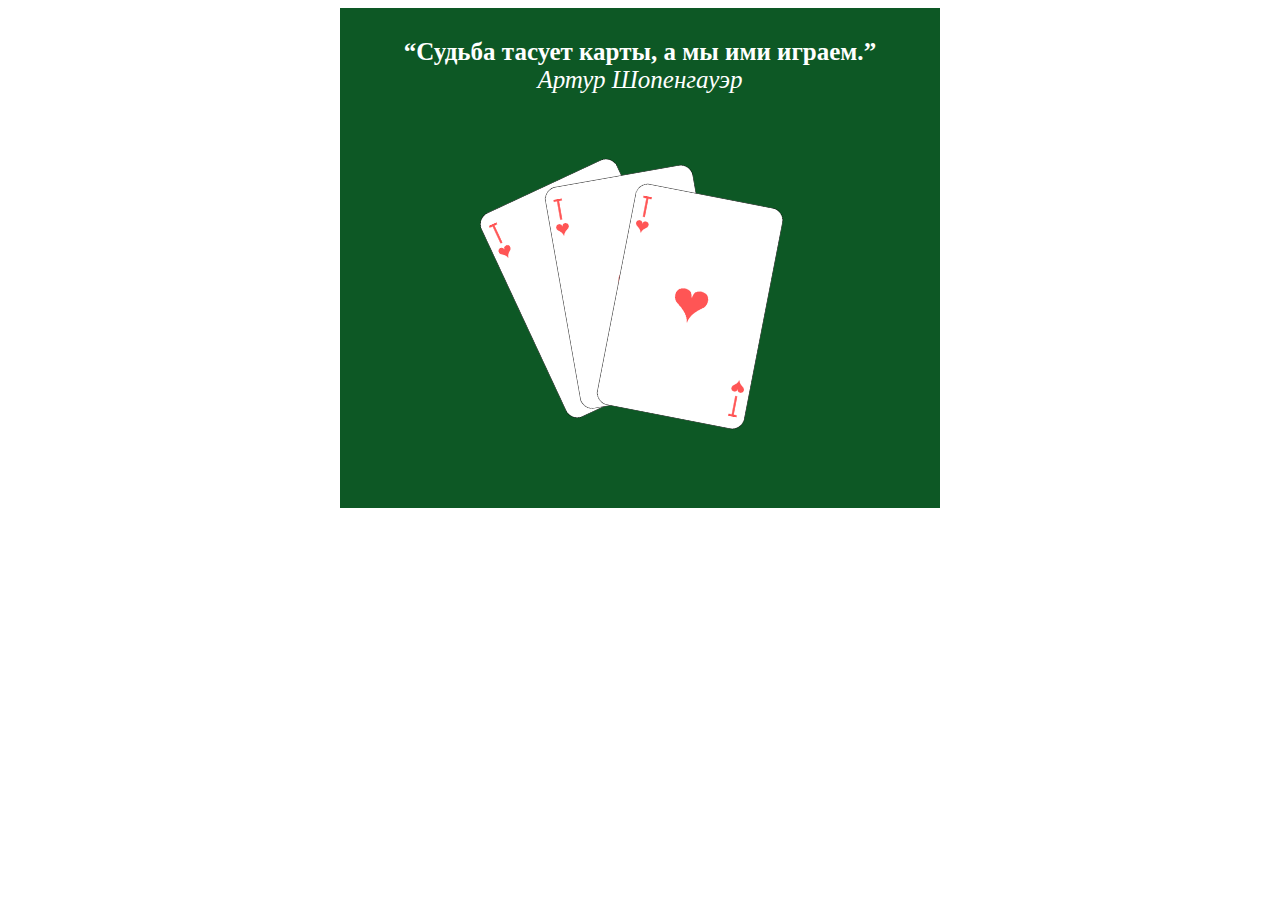
<file: 1/index.html>
<!DOCTYPE html>
<html lang="en">

<head>
    <meta charset="UTF-8">
    <meta http-equiv="X-UA-Compatible" content="IE=edge">
    <meta name="viewport" content="width=device-width, initial-scale=1.0">
    <title>Document</title>
    <link rel="stylesheet" href="style.css">
</head>

<body>
    <main>
        <div class="semantic">
            <b><q>Судьба тасует карты, а мы ими играем.</q></b><br>
            <em>Артур Шопенгауэр</em>
        </div>

        <div class="container">
            <div class="card_pos">
                <img src="card01.png" alt="">
                <img src="card02.png" alt="">
                <img src="card03.png" alt="">
            </div>
        </div>
    </main>

</body>

</html>
</file>
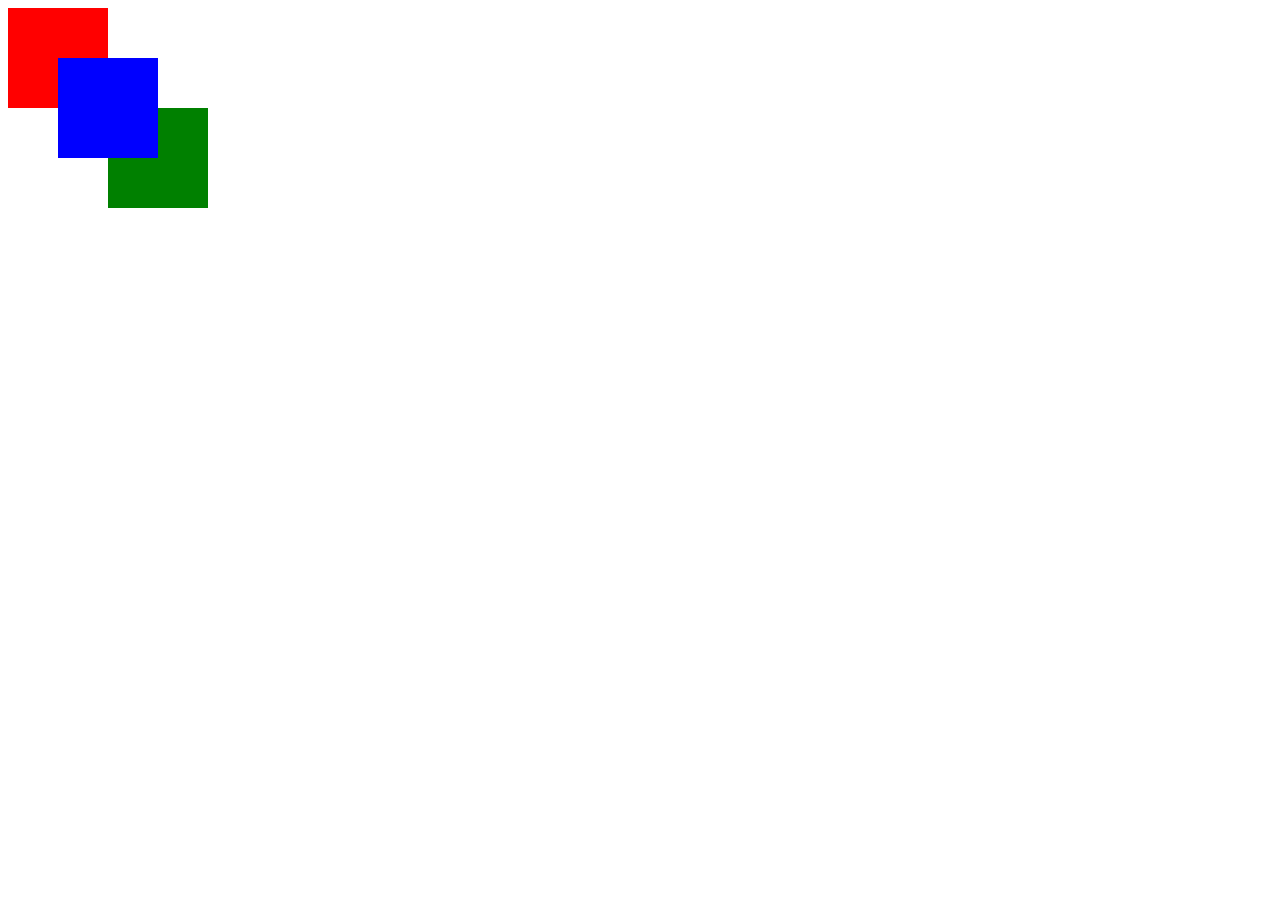
<file: 2/index.html>
<!DOCTYPE html>
<html lang="en">

<head>
    <meta charset="UTF-8">
    <meta http-equiv="X-UA-Compatible" content="IE=edge">
    <meta name="viewport" content="width=device-width, initial-scale=1.0">
    <title>Document</title>
    <link rel="stylesheet" href="style.css">
</head>

<body>
    <main>
        <div class="container">
            <div class="red"></div>
            <div class="blue"></div>
            <div class="green"></div>
        </div>
    </main>

</body>

</html>
</file>
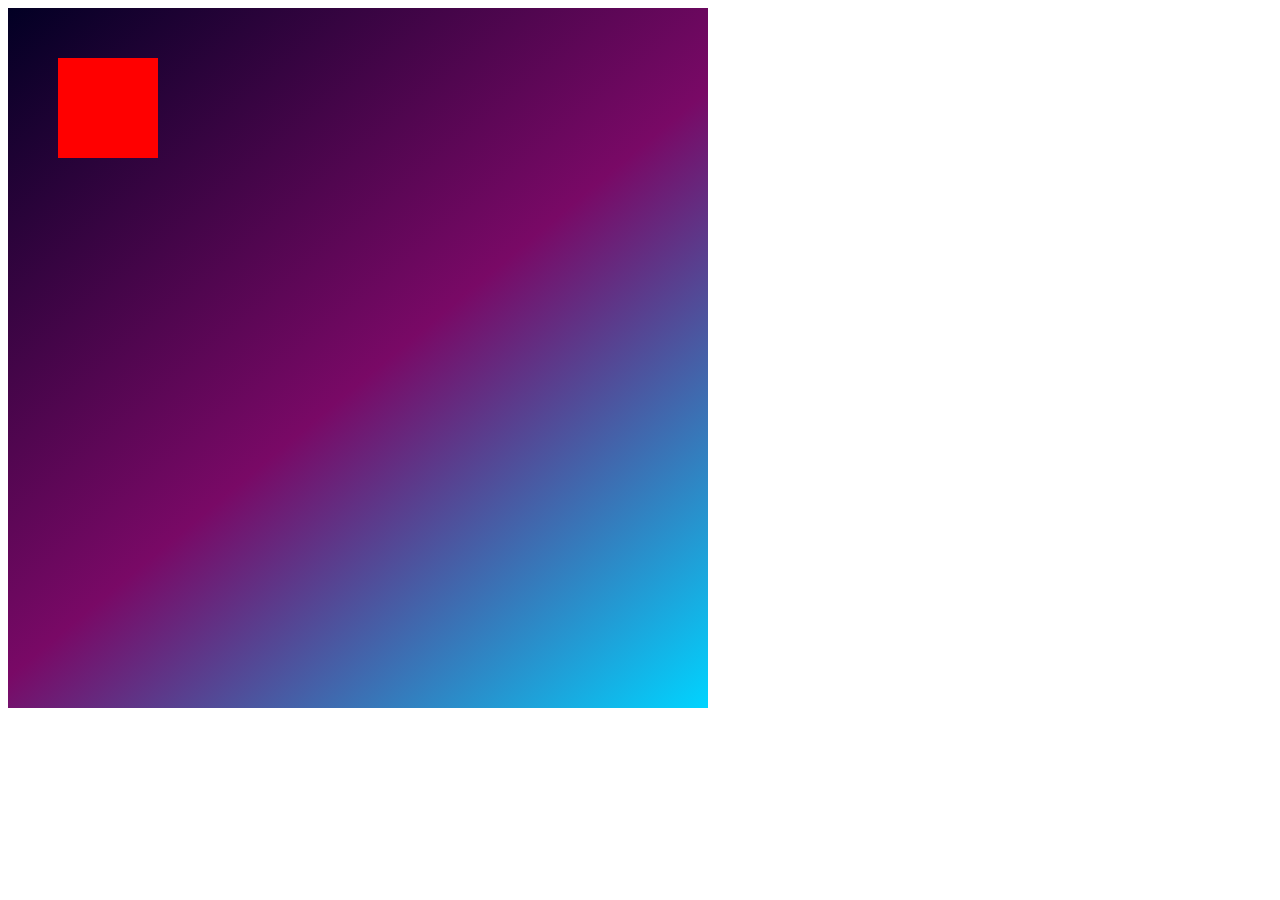
<file: 4/index.html>
<!DOCTYPE html>
<html lang="en">

<head>
    <meta charset="UTF-8">
    <meta http-equiv="X-UA-Compatible" content="IE=edge">
    <meta name="viewport" content="width=device-width, initial-scale=1.0">
    <title>Document</title>
    <link rel="stylesheet" href="style.css">
</head>

<body>
    <main>
        <span class="block"></div>
    </main>

</body>

</html>
</file>
<file: 2/style.css>
.red,
.blue,
.green {
    position: absolute;
    width: 100px;
    height: 100px;
}

.red {
    background-color: red;
    z-index: 1;
}

.blue {
    background-color: blue;
    transform: translate(50px, 50px);
    z-index: 3;
}

.green {
    background-color: green;
    transform: translate(100px, 100px);
    z-index: 2;
}
</file>
<file: 4/style.css>
main {
    position: relative;
    width: 600px;
    height: 600px;
    background: rgb(2, 0, 36);
    background: linear-gradient(140deg, rgba(2, 0, 36, 1) 0%, rgba(121, 9, 102, 1) 52%, rgba(0, 212, 255, 1) 100%);
    padding: 50px;
}

.block {
    position: absolute;
    display: inline-block;
    width: 100px;
    height: 100px;
    background-color: red;
    animation: bgcolor 5s infinite ease-in-out;
    margin: 0 auto;
}

@keyframes bgcolor {
    0% {
        top: 10%;
        left: 10%;
        background-color: red;
    }
    25% {
        top: calc(90% - 100px);
        left: 10%;
        background-color: blue;
    }
    50% {
        top: calc(90% - 100px);
        left: calc(90% - 100px);
        background-color: green;
    }
    75% {
        top: 10%;
        left: calc(90% - 100px);
        background-color: yellow;
    }
    100% {
        top: 10%;
        left: 10%;
        background-color: red;
    }
}
</file>
<file: 1/style.css>
main {
    position: relative;
    background-color: #0d5825;
    height: 500px;
    width: 600px;
    margin: 0 auto;
}

.semantic {
    text-align: center;
    padding-top: 30px;
}

q {
    color: white;
    font-size: 25px;
}

em {
    color: white;
    font-size: 25px;
}

.container {
    position: relative;
    width: 100%;
    min-height: 500px;
    margin: auto;
}

.card_pos {
    position: relative;
    width: 150px;
    margin: 0 auto;
    transform: translate(0%, 50%);
    top: 100px;
}

.card_pos img {
    position: absolute;
    width: 100%;
    animation: animto .2s ease-out;
    animation-fill-mode: forwards;
}

img:nth-child(1) {
    transform: rotate(11deg);
    z-index: 3;
    left: 50px;
}

img:nth-child(2) {
    transform: rotate(-10deg) translate(0, -20px);
    z-index: 2;
}

img:nth-child(3) {
    transform: rotate(-25deg) translate( 0, -20px);
    z-index: 1;
    right: 40px;
}

@keyframes anim {
    from {
        top: 0px;
    }
    to {
        top: -20px;
    }
}

@keyframes animto {
    from {
        top: -20px;
    }
    to {
        top: 0px;
    }
}

img:hover {
    animation: anim .2s ease-out;
    animation-fill-mode: forwards;
}
</file>
